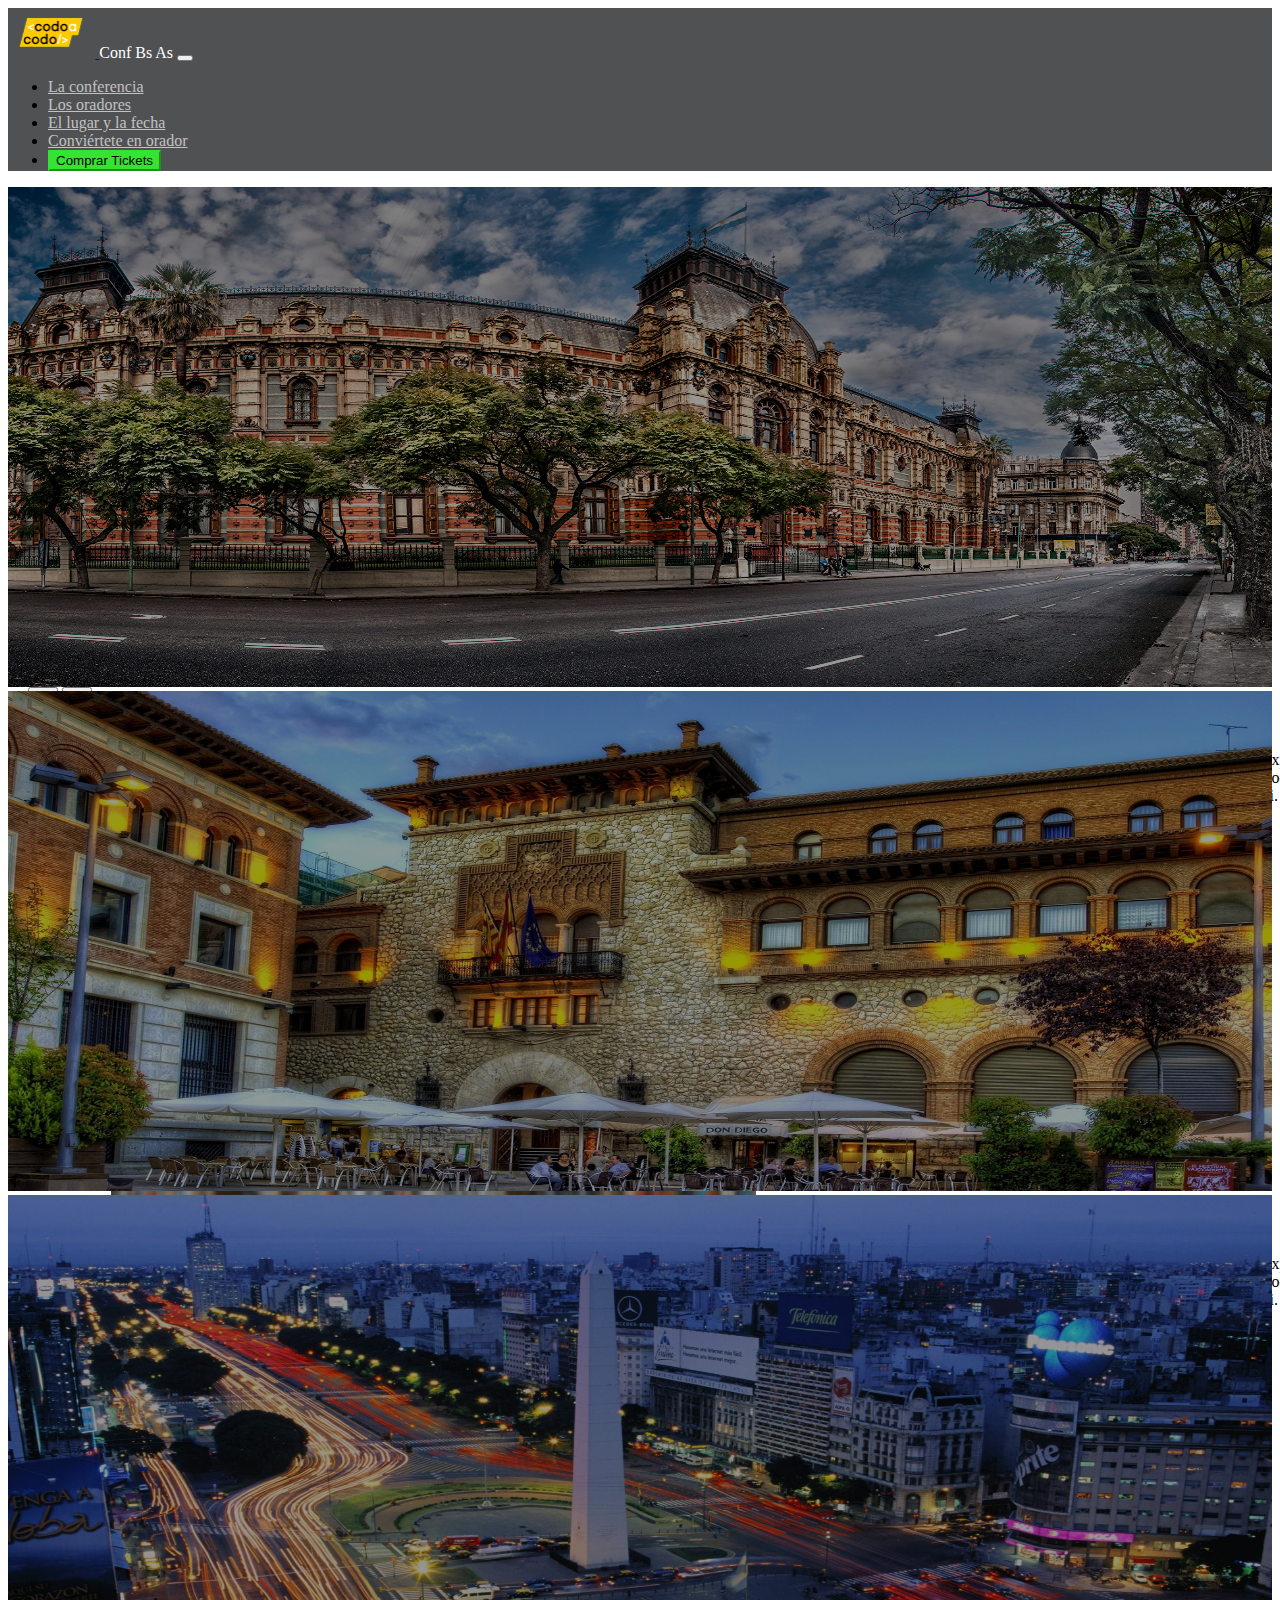
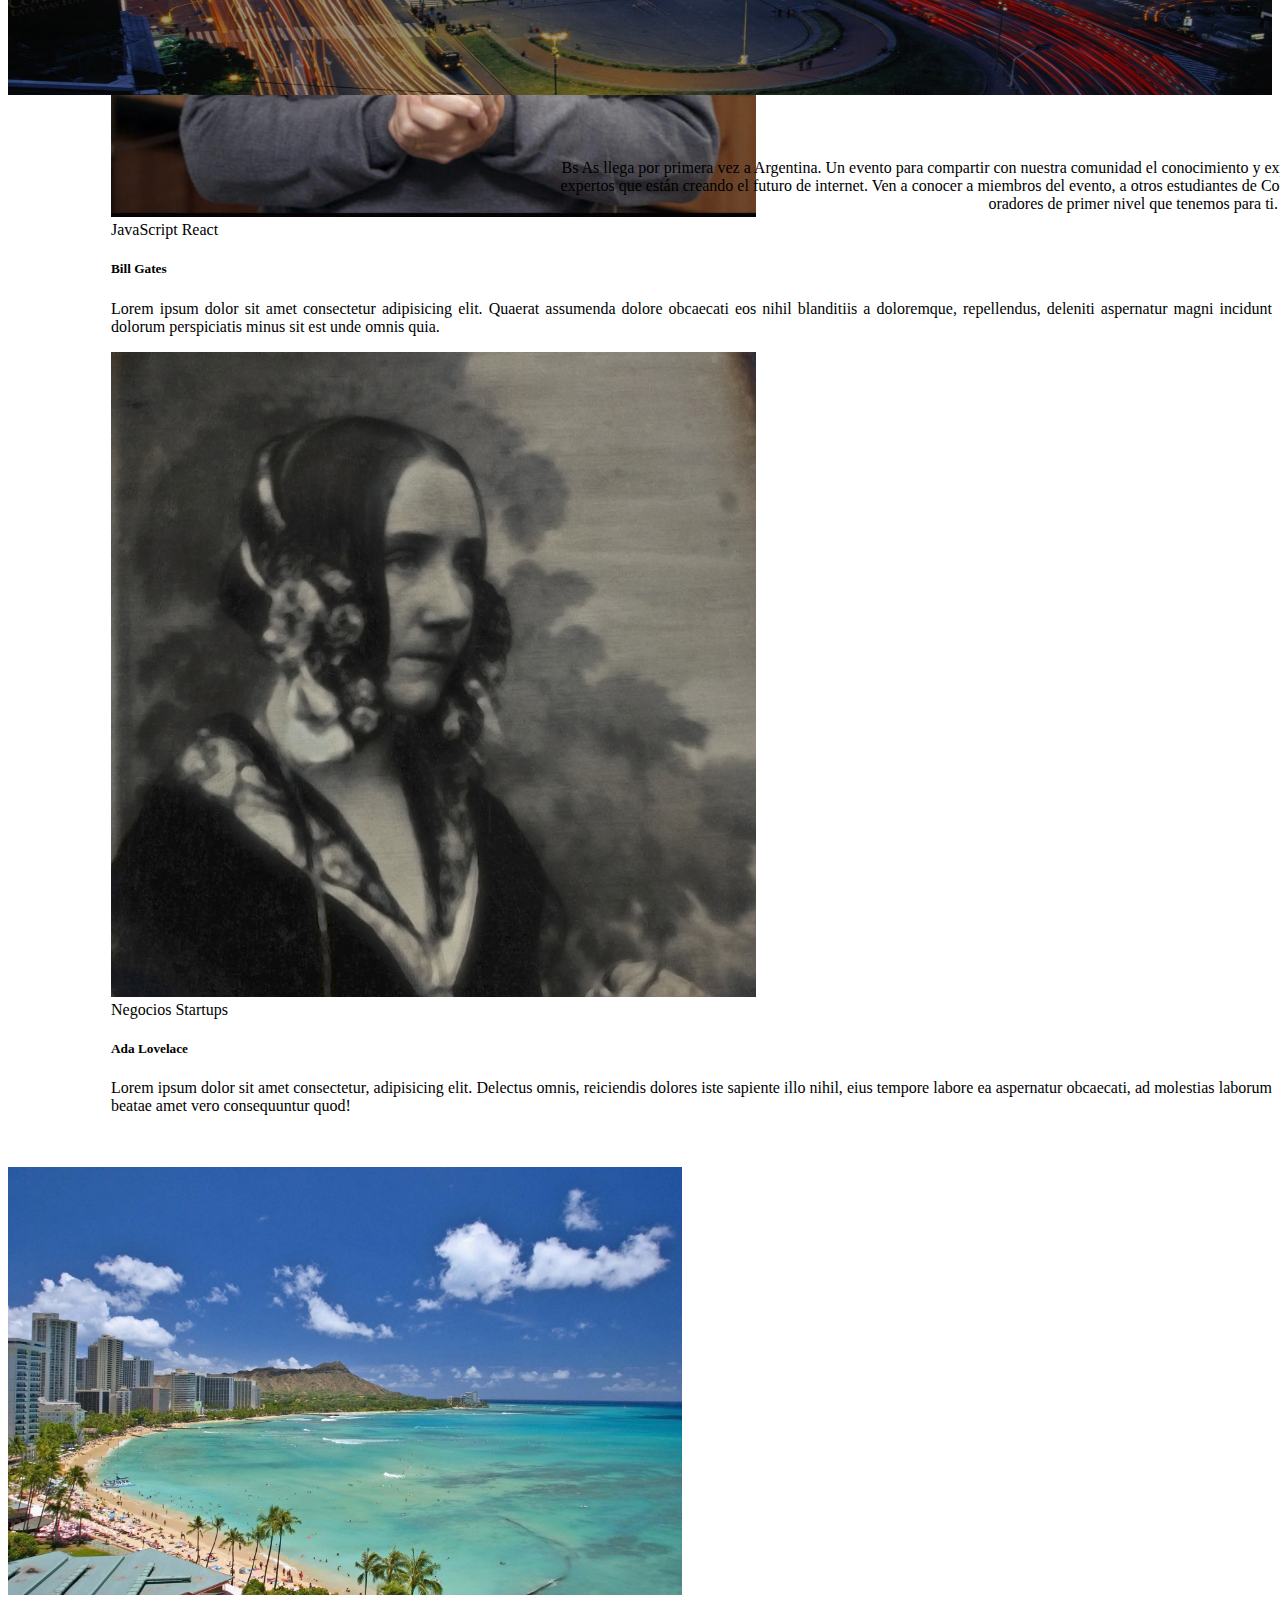
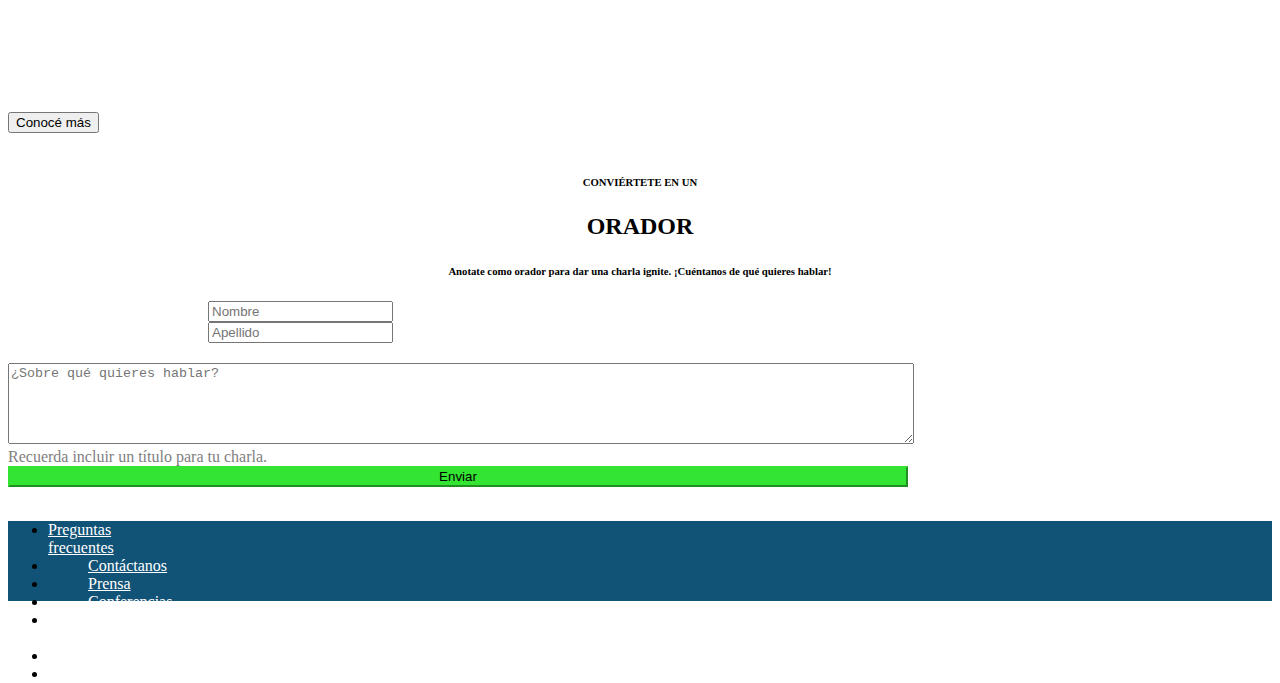
<file: index.html>
<!DOCTYPE html>
<html lang="es">
    <head>
        <title>TRABAJO PRACTICO INTEGRADOR FRONTEND</title>
        <meta charset="UTF-8">
        <meta name="viewport" content="width=device-width, initial-scale=1">
        <link href="css/style.css" rel="stylesheet">
    <!-- CSS only -->
<link href="https://cdn.jsdelivr.net/npm/bootstrap@5.2.1/dist/css/bootstrap.min.css" rel="stylesheet" integrity="sha384-iYQeCzEYFbKjA/T2uDLTpkwGzCiq6soy8tYaI1GyVh/UjpbCx/TYkiZhlZB6+fzT" crossorigin="anonymous">
    </head>
    <body>
         <!-- Barra de navegación -->
         <nav class="navbar navbar-expand-lg" style="background-color: #505152;">
             <div class="container">
                    <a class="navbar-brand" href="#">
                        <img src="img/codoacodo.png" alt="" height="50">
                    </a>
                  <a style="color: white !important;">Conf Bs As</a>
                  <button class="navbar-toggler" type="button" data-bs-toggle="collapse" data-bs-target="#navbarSupportedContent" aria-controls="navbarSupportedContent" aria-expanded="false" aria-label="Toggle navigation">
                    <span class="navbar-toggler-icon"></span>
                  </button>
                <div class="collapse navbar-collapse justify-content-end" id="navbarSupportedContent">
                    <ul class="navbar-nav"> 
                      <li class="nav-item">
                        <a class="nav-link active nav-linkactive" aria-current="page" style="color: rgb(194, 194, 194);" href="#">La conferencia</a>
                      </li>
                      <li class="nav-item">
                        <a class="nav-link" style="color:rgb(194, 194, 194) ;" href="#">Los oradores</a>
                      </li>
                      <li class="nav-item">
                        <a class="nav-link" aria-current="page" style="color: rgb(194, 194, 194) ;" href="#">El lugar y la fecha</a>
                      </li>
                      <li class="nav-item">
                        <a class="nav-link" style="color: rgb(194, 194, 194) ;" href="#">Conviértete en orador</a>
                      </li>
                      <li class="nav-item">
                        <button class="btn btn-success btnbtn" id="btnt" type="button" onclick="window.location.href='comprartickets.html'">Comprar Tickets</button>
                      </li>
                    </ul>
                  </div>
             </div>
          </nav>
          <!-- Carousel de Imágenes -->
          <div id="carouselExampleCaptions" class="carousel slide" data-bs-ride="carousel">
            <div class="carousel-inner ">
              <div class="carousel-item active">
                <img src="img/ba1.jpg" class="d-block w-100" alt="...">
                <div class="carousel-caption d-none d-md-block">
                  <h5 id="cc">Conf Bs As</h5>
                  <p id="cc">Bs As llega por primera vez a Argentina. Un evento para compartir con nuestra comunidad el conocimiento y experiencia de los expertos que están creando el futuro de internet. Ven a conocer a miembros del evento, a otros estudiantes de Codo a Codo y los oradores de primer nivel que tenemos para ti. ¡Te esperamos! </p>
                    <button type="button" class="btn btn-outline-light">Quiero ser orador</button>
                    <button type="button" class="btn btn-success btnbtn btnverde" onclick="window.location.href='comprartickets.html'" >Comprar Tickets</button>
                </div>
              </div>
              <div class="carousel-item">
                <img src="img/ba2.jpg" class="d-block w-100" alt="...">
                <div class="carousel-caption d-none d-md-block">
                    <h5 id="cc">Conf Bs As</h5>
                    <p id="cc">Bs As llega por primera vez a Argentina. Un evento para compartir con nuestra comunidad el conocimiento y experiencia de los expertos que están creando el futuro de internet. Ven a conocer a miembros del evento, a otros estudiantes de Codo a Codo y los oradores de primer nivel que tenemos para ti. ¡Te esperamos! </p>
                    <button type="button" class="btn btn-outline-light">Quiero ser orador</button>
                    <button type="button" class="btn btn-success btnbtn btnverde">Comprar Tickets</button>
                </div>
              </div>
              <div class="carousel-item">
                <img src="img/ba3.jpg" class="d-block w-100" alt="...">
                <div class="carousel-caption d-none d-md-block cc">
                    <h5 id="cc">Conf Bs As</h5>
                    <p id="cc">Bs As llega por primera vez a Argentina. Un evento para compartir con nuestra comunidad el conocimiento y experiencia de los expertos que están creando el futuro de internet. Ven a conocer a miembros del evento, a otros estudiantes de Codo a Codo y los oradores de primer nivel que tenemos para ti. ¡Te esperamos! </p>
                    <button type="button" class="btn btn-outline-light">Quiero ser orador</button>
                    <button type="button" class="btn btn-success btnbtn btnverde">Comprar Tickets</button>
                 </div>
              </div>
            </div>
            <button class="carousel-control-prev" type="button" data-bs-target="#carouselExampleCaptions" data-bs-slide="prev" id="ant">
              <span class="carousel-control-prev-icon" aria-hidden="true"></span>
              <span class="visually-hidden">Previous</span>
            </button>
            <button class="carousel-control-next" type="button" data-bs-target="#carouselExampleCaptions" data-bs-slide="next" id="pos">
              <span class="carousel-control-next-icon" aria-hidden="true"></span>
              <span class="visually-hidden">Next</span>
            </button>
          </div>
           <!-- Tarjetas Oradores -->
         <div id="titulo">
            <h6>CONOCE A LOS</h6>
            <h2>ORADORES</h2>
         </div>
         <div class="row row-cols-1 row-cols-md-3 g-4 container" id="tarjetas">
            <div class="col">
              <div class="card h-100">
                <img src="img/steve.jpg" class="card-img-top" alt="...">
                <div class="card-body">
                    <span class="badge bg-warning text-dark">JavaScript</span>
                    <span class="badge bg-success">React</span>
                  <h5 class="card-title">Steve Jobs</h5>
                  <p class="card-text">Lorem, ipsum dolor sit amet consectetur adipisicing elit. Numquam iste expedita tempore quibusdam voluptas ad quaerat minus, officiis nam distinctio earum! Corrupti corporis repellat dicta vel impedit enim ullam natus!</p>
                </div>
              </div>
            </div>
            <div class="col">
              <div class="card h-100">
                <img src="img/bill.jpg" class="card-img-top" alt="...">
                <div class="card-body">
                    <span class="badge bg-warning text-dark">JavaScript</span>
                    <span class="badge bg-success">React</span>
                  <h5 class="card-title">Bill Gates</h5>
                  <p class="card-text">Lorem ipsum dolor sit amet consectetur adipisicing elit. Quaerat assumenda dolore obcaecati eos nihil blanditiis a doloremque, repellendus, deleniti aspernatur magni incidunt dolorum perspiciatis minus sit est unde omnis quia.</p>
                </div>
              </div>
            </div>
            <div class="col">
              <div class="card h-100">
                <img src="img/ada.jpeg" class="card-img-top" alt="...">
                <div class="card-body">
                    <span class="badge bg-secondary">Negocios</span>
                    <span class="badge bg-danger">Startups</span>
                  <h5 class="card-title">Ada Lovelace</h5>
                  <p class="card-text">Lorem ipsum dolor sit amet consectetur, adipisicing elit. Delectus omnis, reiciendis dolores iste sapiente illo nihil, eius tempore labore ea aspernatur obcaecati, ad molestias laborum beatae amet vero consequuntur quod!</p>
                </div>
              </div>
            </div>
          </div>
          <br>
          <br>
      <!-- Paisaje apaisado -->
      <div class="row">
        <div class="col-md-6">
            <img src="img/honolulu.jpg" height="428px">
        </div>
        <div class="col-md-6 bg-dark">
          <br>
            <h3>Bs As - Octubre</h3>
              <p id="tl">Buenos Aires es la provincia y localidad más grande del estado de Argentina, en los Estados Unidos. Honolulu es la más sureña de entre as principales ciudades estadounidenses. Aunque el nombre de Honolulu se refiere al área urbana en la costa sureste de la isla de Oahu, la ciudad y el condado de Honolulu han formado una ciudad-condado consolidada que cubre toda la ciudad (aproximadamente 600 km<sup>2</sup> de superficie).</p>
              <button type="button" class="btn btn-outline-light btn-sm">Conocé más</button>
        </div>
    </div>
  <!-- Formulario -->
  <br>
    <div id="titulo">
      <h6>CONVIÉRTETE EN UN</h6>
      <h2>ORADOR</h2>
      <h6>Anotate como orador para dar una <span class="text-decoration-underline"> charla ignite</span>. ¡Cuéntanos de qué quieres hablar!</h6>
   </div>
   <div class=" row container"id="name">
     <div class="col-md-5">
       <input type="name" class="form-control" id="exampleFormControlInput1" placeholder="Nombre">
      </div>
      <div class="col-md-5">
        <input type="name" class="form-control" id="exampleFormControlInput1" placeholder="Apellido">
      </div>
    </div>
  <div class="d-grid gap-2 col-8 mx-auto" id="texta">
    <textarea class="form-control" id="exampleFormControlTextarea1" rows="5" placeholder="¿Sobre qué quieres hablar?" ></textarea>
    <label for="exampleFormControlTextarea1" class="form-label" id="tg">Recuerda incluir un título para tu charla.</label>
  </div>
  <div class="d-grid gap-2 col-8 mx-auto">
    <button class="btn btn-success btnbtn btnverde" id="btnenv" type="button">Enviar</button>
  </div>
  <br>
   <!-- Footer -->
   <nav class="navbar navbar-expand-lg" id="footer" style="background-color: #115277;">
    <div class="container container-fluid">
       <div class="collapse navbar-collapse justify-content-lg-center" id="navbarSupportedContent">
           <ul class="navbar-nav"> 
             <li class="nav-item">
               <a class="nav-link active nav-linkactive" aria-current="page" style="color: white;"  href="#">Preguntas 
                <br>
                frecuentes</a>
             </li>
             <li class="nav-item">
               <a class="nav-link" style="color: white !important;" id="letrasf" href="#">Contáctanos</a>
             </li>
             <li class="nav-item">
               <a class="nav-link" aria-current="page" style="color: white !important;" id="letrasf" href="#">Prensa</a>
             </li>
             <li class="nav-item">
               <a class="nav-link" style="color: white !important;"id="letrasf" href="#">Conferencias</a>
             </li>
             <li class="nav-item">
               <a class="nav-link" style="color: white !important;" href="#">Términos y 
                <br>
                condiciones</a>
             </li>
             <li class="nav-item">
              <a class="nav-link" style="color: white !important;" id="letrasf" href="#">Privacidad</a>
            </li>
            <li class="nav-item">
              <a class="nav-link" style="color: white !important;" id="letrasf"href="#">Estudiantes</a>
            </li>
           </ul>
         </div>
    </div>
 </nav>
    <!-- JavaScript Bundle with Popper -->
<script src="https://cdn.jsdelivr.net/npm/bootstrap@5.2.1/dist/js/bootstrap.bundle.min.js" integrity="sha384-u1OknCvxWvY5kfmNBILK2hRnQC3Pr17a+RTT6rIHI7NnikvbZlHgTPOOmMi466C8" crossorigin="anonymous"></script>
    </body>
</html>
</file>
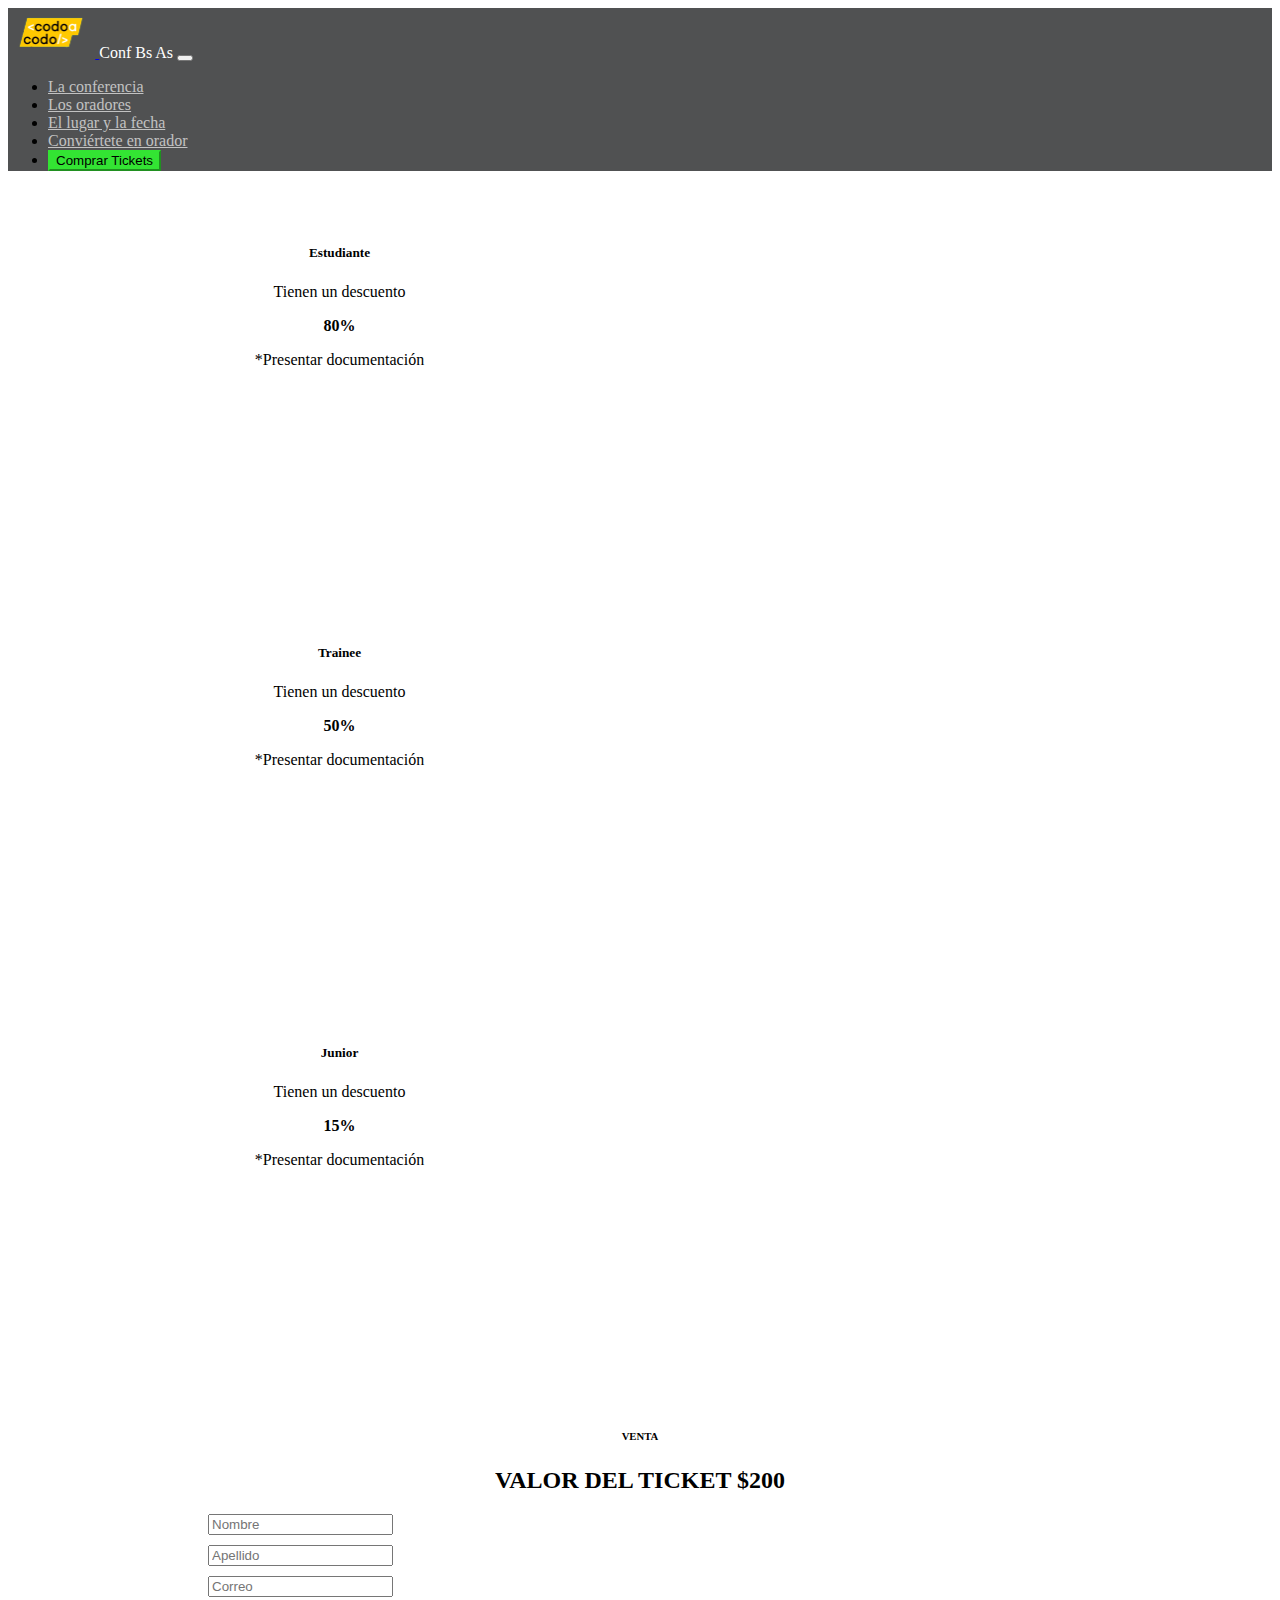
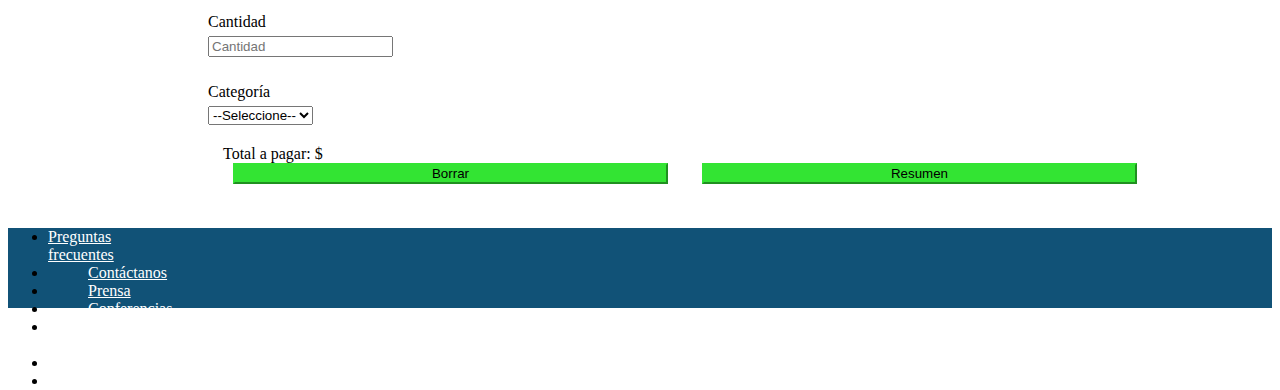
<file: comprartickets.html>
<!DOCTYPE html>
<html lang="es">
    <head>
        <title>Comprá tu ticket</title>
        <meta charset="UTF-8">
        <meta name="viewport" content="width=device-width, initial-scale=1">
        <link href="css/style1.css" rel="stylesheet">
        <!-- CSS only -->
<link href="https://cdn.jsdelivr.net/npm/bootstrap@5.2.1/dist/css/bootstrap.min.css" rel="stylesheet" integrity="sha384-iYQeCzEYFbKjA/T2uDLTpkwGzCiq6soy8tYaI1GyVh/UjpbCx/TYkiZhlZB6+fzT" crossorigin="anonymous">
    </head>
    <body>
<!-- Barra de navegación -->
         <nav class="navbar navbar-expand-lg" style="background-color: #505152;">
             <div class="container">
                    <a class="navbar-brand" href="#">
                        <img src="img/codoacodo.png" alt="" height="50">
                    </a>
                  <a style="color: white !important;">Conf Bs As</a>
                  <button class="navbar-toggler" type="button" data-bs-toggle="collapse" data-bs-target="#navbarSupportedContent" aria-controls="navbarSupportedContent" aria-expanded="false" aria-label="Toggle navigation">
                    <span class="navbar-toggler-icon"></span>
                  </button>
                <div class="collapse navbar-collapse justify-content-end" id="navbarSupportedContent">
                    <ul class="navbar-nav"> 
                      <li class="nav-item">
                        <a class="nav-link active nav-linkactive" aria-current="page" style="color: rgb(194, 194, 194);" href="#">La conferencia</a>
                      </li>
                      <li class="nav-item">
                        <a class="nav-link" style="color:rgb(194, 194, 194) ;" href="#">Los oradores</a>
                      </li>
                      <li class="nav-item">
                        <a class="nav-link" aria-current="page" style="color: rgb(194, 194, 194) ;" href="#">El lugar y la fecha</a>
                      </li>
                      <li class="nav-item">
                        <a class="nav-link" style="color: rgb(194, 194, 194) ;" href="#">Conviértete en orador</a>
                      </li>
                      <li class="nav-item">
                        <button class="btn btn-success btnbtn" id="btnt" type="button" onclick="window.location.href='comprartickets.html'">Comprar Tickets</button>
                      </li>
                    </ul>
                  </div>
             </div>
          </nav>
  <br>
<!-- Tarjetas -->
         <div class="row row-cols-1 row-cols-md-3 container" id="tarjetas">
            <div class="col">
              <div class="card h-100 card border-primary personalizada">
                <br>
                 <h5>Estudiante</h5>
                 <p>Tienen un descuento</p>
                 <p><b>80%</b></p>
                 <p>*Presentar documentación</p>
              </div>
            </div>
            <div class="col">
              <div class="card h-100 card border-success personalizada">
                <br>
                <h5>Trainee</h5>
                 <p>Tienen un descuento</p>
                 <p><b>50%</b></p>
                 <p>*Presentar documentación</p>
              </div>
            </div>
            <div class="col">
              <div class="card h-100card border-warning personalizada">
                <br>
                <h5>Junior</h5>
                 <p>Tienen un descuento</p>
                 <p><b>15%</b></p>
                 <p>*Presentar documentación</p>
              </div>
             </div>
          </div>
<!-- Formulario -->
    <div id="titulo">
      <h6>VENTA</h6>
      <h2>VALOR DEL TICKET $200</h2>
    </div>
   <form>
    <div class=" row container"id="completar">
     <div class="col-md-5" style="margin-top: 10px; margin-bottom: 10px;">
       <input type="name" class="form-control" value="" id="nombre" required placeholder="Nombre">
     </div>
     <div class="col-md-5"style="margin-top: 10px; margin-bottom: 10px;">
        <input type="name" class="form-control" value="" id="apellido" required placeholder="Apellido">
     </div>
     <div class="col-md-10">
        <input type="email" class="form-control" value="" id="correo" required placeholder="Correo">
     </div>
   </div>
   <div class="row container" id="completar">
       <div class="col-md-5" >
        <p style="margin-bottom: 5px">Cantidad</p>
        <input type="name" class="form-control" value="" id="cantidad"  required placeholder="Cantidad" style="margin-bottom:10px">
       </div>
       <div class="col-md-5">
        <p style="margin-bottom: 5px">Categoría</p>
        <select class="form-select" aria-label="Default select example" style="margin-bottom:10px" id="categoria" required>
          <option selected disabled>--Seleccione--</option>
          <option value="0">Sin Categoría</option>
          <option value="1">Estudiante</option>
          <option value="2">Trainee</option>
          <option value="3">Junior</option>
        </select>
       </div>
   </div>
   <div class=" row container"id="totpag">
      <div class="alert alert-primary" role="alert" id="totalt">
        Total a pagar: $
      </div>
   </div>
  <div class="row container">
    <button class="btn btn-success btnbtn btnverde col-md-5 borrar" id="borrar" type="reset">Borrar</button>
    <button class="btn btn-success btnbtn btnverde col-md-5 resumen" id="resumen" type="button">Resumen</button>
  </div>
</form>
  <br>
    <!-- JavaScript Bundle with Popper -->
<script src="https://cdn.jsdelivr.net/npm/bootstrap@5.2.1/dist/js/bootstrap.bundle.min.js" integrity="sha384-u1OknCvxWvY5kfmNBILK2hRnQC3Pr17a+RTT6rIHI7NnikvbZlHgTPOOmMi466C8" crossorigin="anonymous"></script>
<script type="text/javascript" src="./JS/calculadora.js"> </script>
</body>
<footer>
  <!-- Footer -->
  <nav class="navbar navbar-expand-lg" id="footer" style="background-color: #115277;">
    <div class="container container-fluid">
       <div class="collapse navbar-collapse justify-content-lg-center" id="navbarSupportedContent">
           <ul class="navbar-nav"> 
             <li class="nav-item">
               <a class="nav-link active nav-linkactive" aria-current="page" style="color: white;"  href="#">Preguntas 
                <br>
                frecuentes</a>
             </li>
             <li class="nav-item">
               <a class="nav-link" style="color: white !important;" id="letrasf" href="#">Contáctanos</a>
             </li>
             <li class="nav-item">
               <a class="nav-link" aria-current="page" style="color: white !important;" id="letrasf" href="#">Prensa</a>
             </li>
             <li class="nav-item">
               <a class="nav-link" style="color: white !important;"id="letrasf" href="#">Conferencias</a>
             </li>
             <li class="nav-item">
               <a class="nav-link" style="color: white !important;" href="#">Términos y 
                <br>
                condiciones</a>
             </li>
             <li class="nav-item">
              <a class="nav-link" style="color: white !important;" id="letrasf" href="#">Privacidad</a>
            </li>
            <li class="nav-item">
              <a class="nav-link" style="color: white !important;" id="letrasf"href="#">Estudiantes</a>
            </li>
           </ul>
         </div>
    </div>
 </nav>
</footer>
</html>
</file>
<file: css/style.css>
.nav-link:hover
{
  color: white !important;
}
#comp
{
  color: rgb(52, 243, 52) !important;
}
#comp:hover
{
  color: greenyellow !important;
}
.carousel-inner img 
{
    width: 100%;
    max-height: 500px;
    filter: brightness(60%);
}
.carousel-inner
{
 height: 500px;
}
#ant
{
  width: 30px;
  margin-left: 20px;
}
#pos
{
  width: 30px;
  margin-right: 20px;
}
.btnbtn
{
  background-color: rgb(51, 228, 51) !important;
  border-color: rgb(51, 228, 51) !important;
  border-bottom-color: rgb(51, 228, 51) !important;
}
.btnbtn:hover
{
  background-color: rgb(21, 143, 21) !important;
  border-color: rgb(21, 143, 21) !important;
  border-bottom-color: rgb(21, 143, 21) !important;
}
#cc
{
    text-align: right;
}
.carousel-caption {
    position: absolute;
    margin-bottom: 110px;
    margin-left: 550px;
    margin-right: -100px;
    text-align: right;
  }
  .btnverde 
  {
    margin-right: -200px !important;
  }
 #titulo
 {
    text-align: center;
    text-align: middle;
    margin-top: 10px;
 }
 #tarjetas
 {
   margin-left: 103px;
 }
 .card-title
 {
text-align: left;
 }
 .card-text
 {
    text-align: justify;
 }
 .col-md-6
 {
  color: white;
  text-align: left;
  font-size: small;
 }
 #tl
 {
  margin-right: 10px;
 }
 #exampleFormControlTextarea1
 {
  width: 900px;
  margin-top: 20px;
  }
  #tg
  {
    color: grey;
  }
  .btnen
  {
    background-color: rgb(51, 228, 51) !important;
    border-color: rgb(51, 228, 51) !important;
    border-bottom-color: rgb(51, 228, 51) !important;
    margin-top: 10px;
  } 
  #name
  {
    width: 1130px;
    justify-content: space-between 0px;
    margin-left: 200px;
    margin-top: 5px;
  }
  #texta
  {
    width: 895px !important;
    margin-right: 230px !important;
  }
  #btnenv
  {
    width: 900px !important;
  }
  #footer
  {
    height: 80px;
  }
   #letrasf
  {
    margin-top: 10px; 
    margin-right: 40px;
    margin-left: 40px;
  }
</file>
<file: css/style1.css>
.nav-link:hover
{
  color: white !important;
}
#comp
{
  color: rgb(52, 243, 52) !important;
}
#comp:hover
{
  color: greenyellow !important;
}
.btnt
  {
    background-color: rgb(51, 228, 51) !important;
    border-color: rgb(51, 228, 51) !important;
    border-bottom-color: rgb(51, 228, 51) !important;
  } 
#ant
{
  width: 30px;
  margin-left: 20px;
}
#pos
{
  width: 30px;
  margin-right: 20px;
}
.btnbtn
{
  background-color: rgb(51, 228, 51) !important;
  border-color: rgb(51, 228, 51) !important;
  border-bottom-color: rgb(51, 228, 51) !important;
}
.btnbtn:hover
{
  background-color: rgb(21, 143, 21) !important;
  border-color: rgb(21, 143, 21) !important;
  border-bottom-color: rgb(21, 143, 21) !important;
}
#cc
{
    text-align: right;
}
.btnverde 
  {
    margin-right: -200px !important;
  }
 #titulo
 {
    text-align: center;
    text-align: middle;
    margin-top: 10px;
 }
 #tarjetas
 {
  margin-left: 200px !important;  
  width: 990px;
 }
 .col
 {
  display: flex;
  align-items: center;
  justify-content:space-between;
 }
 .personalizada
 {
  width: 263px;
  height: 400px;
  text-align: center;
  }
   .btnenv
  {
    background-color: rgb(51, 228, 51) !important;
    border-color: rgb(51, 228, 51) !important;
    border-bottom-color: rgb(51, 228, 51) !important;
    margin-top: 10px;
  } 
  .resumen
  {
    width: 435px !important;
    margin-left:230px;
    margin-bottom: 10px;
  }
  .borrar
  {
    width:435px !important;
    margin-left:225px;
    margin-bottom: 10px;
  }
  #completar
  {
    width: 1130px;
    justify-content: space-between 0px;
    margin-left: 200px;
    margin-top: 5px;
    margin-bottom: 10px;
  }
  #totpag
  {
    width: 920px;
    margin-left: 215px;
  }
  #footer
  {
    height: 80px;
  }
   #letrasf
  {
    margin-top: 10px; 
    margin-right: 40px;
    margin-left: 40px;
  }
</file>
